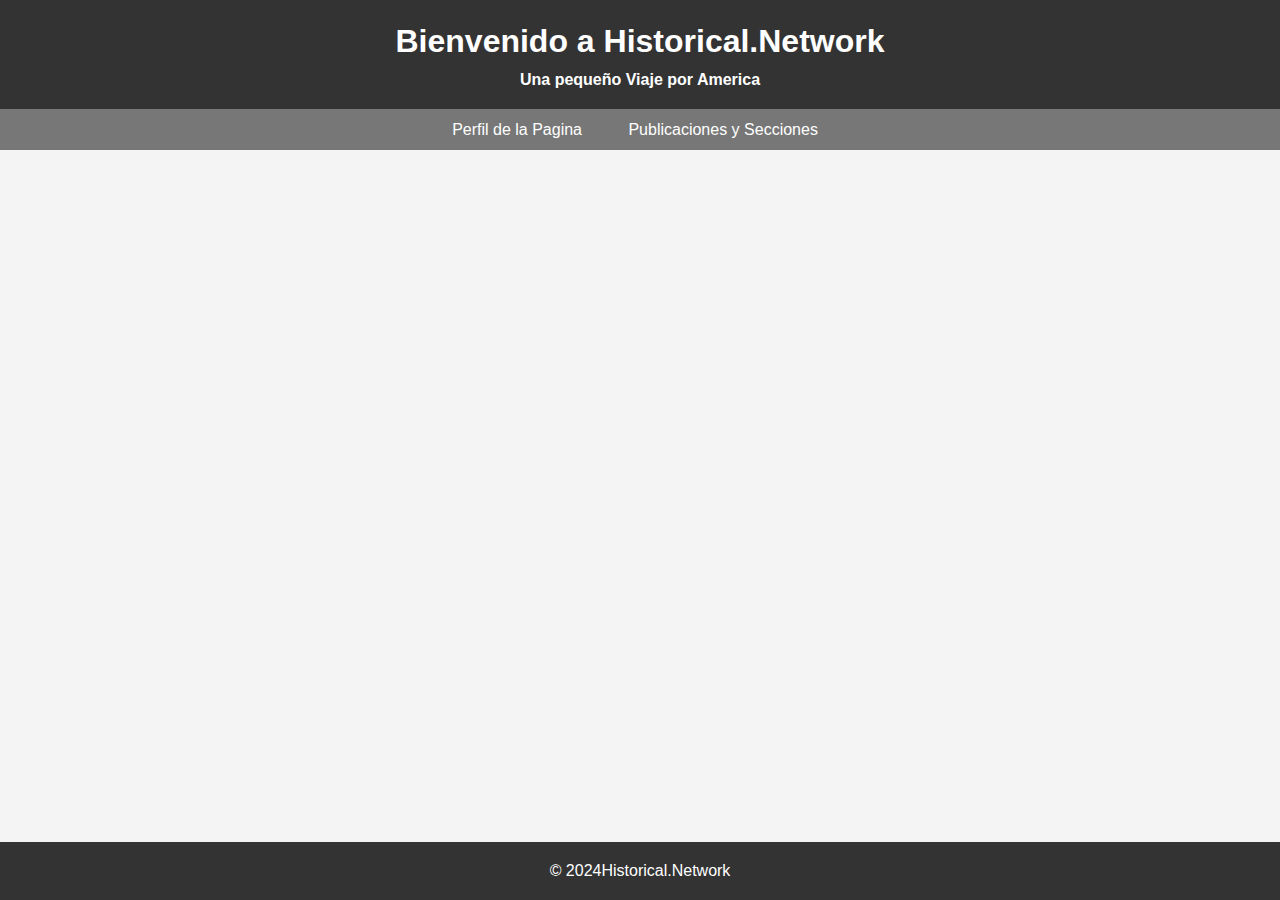
<file: index.html>
<!DOCTYPE html>
<html lang="es">
<head>
    <meta charset="UTF-8">
    <meta name="viewport" content="width=device-width, initial-scale=1.0">
    <title>Historical.Network</title>
    <link rel="stylesheet" href="style.css">
</head>
<body>
    <header>
        <h1> Bienvenido a Historical.Network</h1>
        <h4>Una pequeño Viaje por America</h4>
    </header>
    <nav>
     
        <!-- Menú de navegación -->
        <ul>
            <li><a href="Perfil de la pagina.html">Perfil de la Pagina</a></li>
                <li><a href="publicaciones y secciones.html">Publicaciones y Secciones</a></li>
                  <link rel="stylesheet" href="style.css">      
        </ul>
    </nav>
    <main>

           </main>
    <footer>
        <p>© 2024Historical.Network</p>
    </footer>
</body>
</html>
</file>
<file: style.css>
/* estilos.css */
body {
    font-family: Arial, sans-serif;
}

header, nav, main, footer {
    margin: 0;
    padding: 10px;
}

header {
    background-color: #153;
    color: white;
}

nav ul {
    list-style: none;
}

nav ul li {
    display: inline;
    margin-right: 10px;
}

nav ul li a {
    text-decoration: none;
    color: #fff;
}

footer {
    background-color: #333;
    color: white;
    text-align: center;
}/* Resetear los márgenes y paddings por defecto */
* {
    margin: 0;
    padding: 0;
    box-sizing: border-box;
}

/* Estilo básico del cuerpo de la página */
body {
    font-family: 'Arial', sans-serif;
    line-height: 1.6;
    color: #333;
    background-color: #f4f4f4;
}

/* Encabezado principal */
header {
    background: #333;
    color: #fff;
    padding: 1rem 0;
    text-align: center;
}

/* Navegación */
nav {
    display: flex;
    justify-content: center;
    background: #777;
    padding: 0.5rem;
}

nav a {
    color: #fff;
    text-decoration: none;
    padding: 0.5rem 1rem;
}

nav a:hover {
    background: #555;
}

/* Contenido principal */
main {
    padding: 1rem;
}

/* Pie de página */
footer {
    background: #333;
    color: #fff;
    text-align: center;
    padding: 1rem 0;
    position: absolute;
    bottom: 0;
    width: 100%;
}

/* Estilos CSS para el perfil de usuario */
.profile {
  text-align: center;
  margin-bottom: 20px;
}
.name {
  font-size: 24px;
  margin-top: 10px;
  margin-bottom: 5px;
}
.description {
  font-size: 16px;
  color: #888;
}
.additional-info {
  list-style-type: none;
  padding: 0;
}
.additional-info li {
  margin-bottom: 5px;
}
.additional-info b {
  font-weight: bold;
}
/* Esto centra el texto horizontalmente */
.center-text {
  text-align: center;
}

/* Esto centra el contenedor verticalmente y horizontalmente */
.center-container {
  display: flex;
  justify-content: center;
  align-items: center;
  height: 100vh;
}

/* HTML correspondiente */
<div class="center-container">
  <p class="center-text">Tu texto aquí</p>
</div>
body {
</file>
